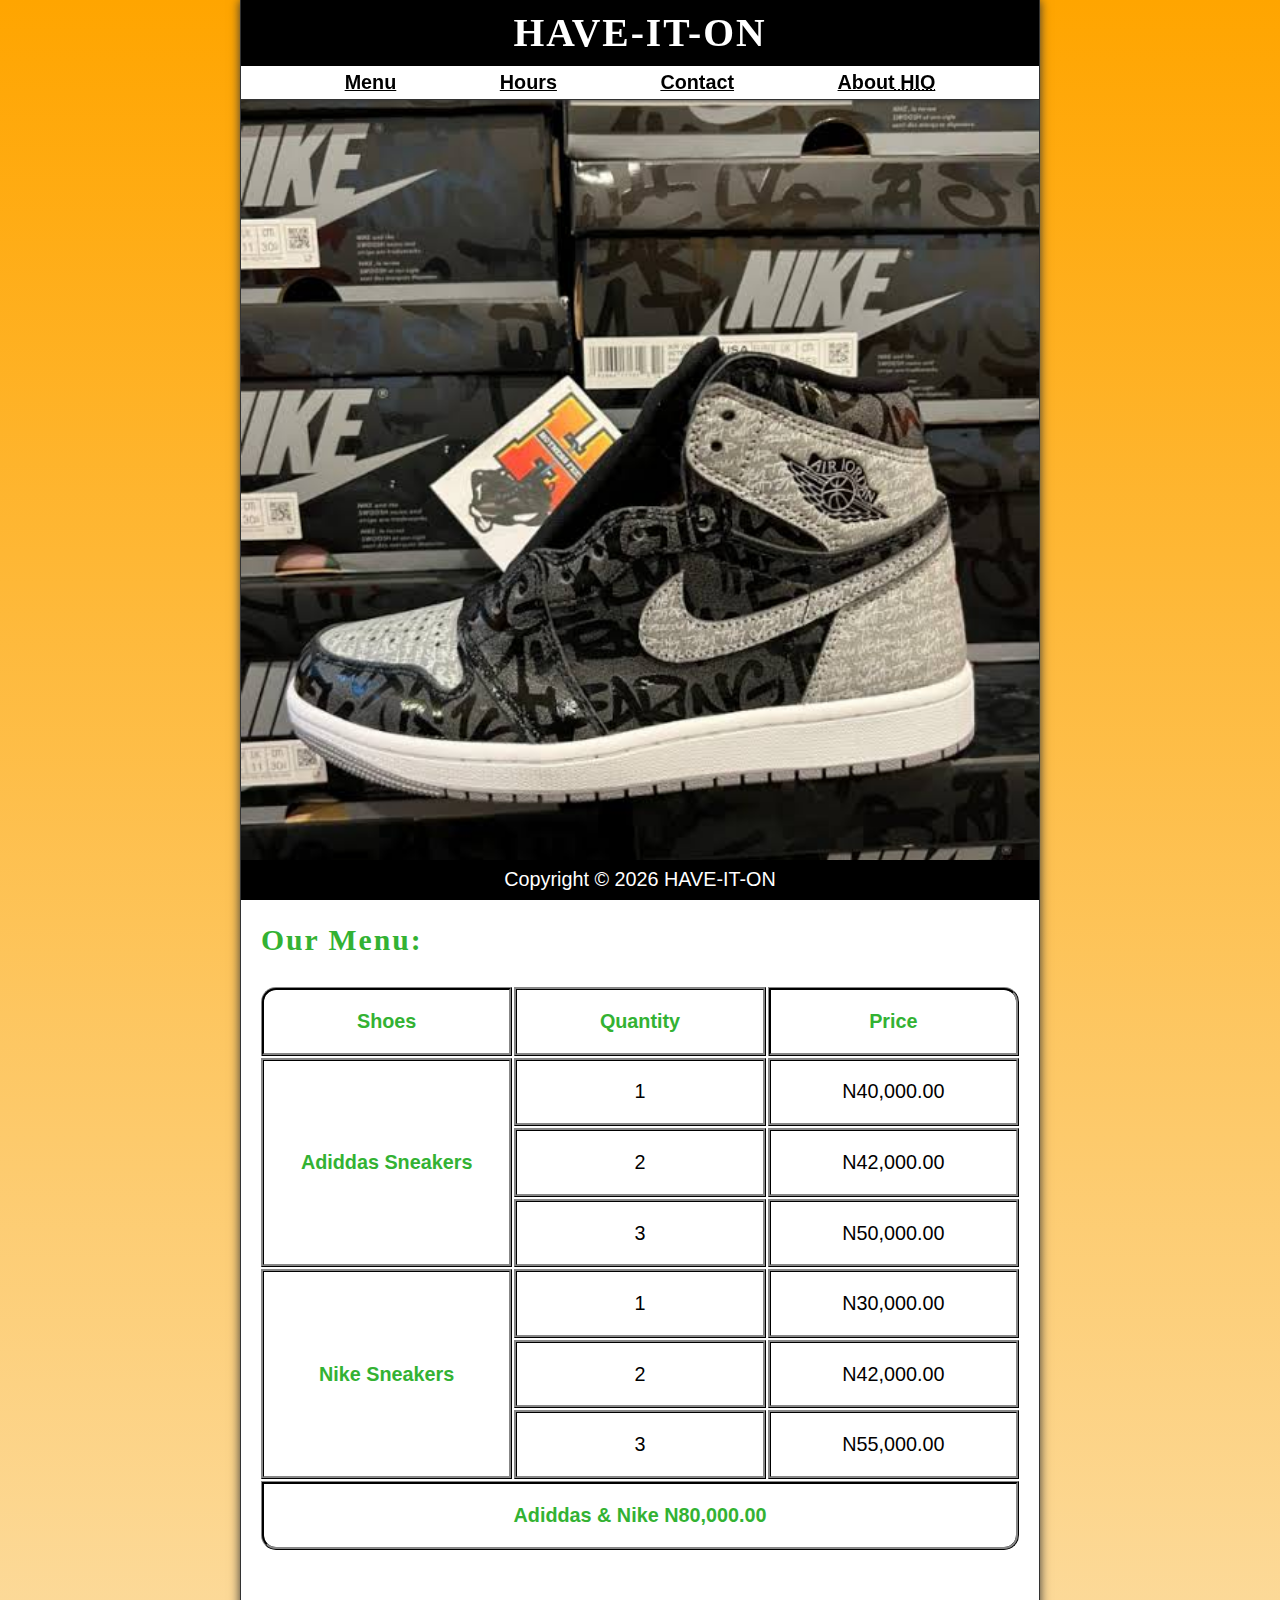
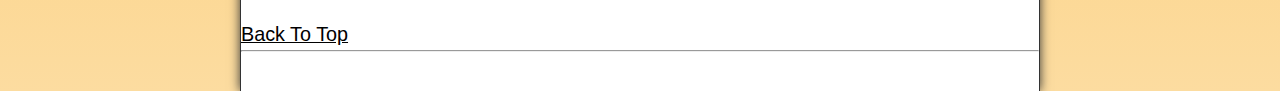
<file: PROJECT 01 (ZED)/index.html>
<!DOCTYPE html>
<html lang="en">
<head>
    <meta charset="UTF-8">
    <meta http-equiv="X-UA-Compatible" content="IE=edge">
    <meta name="description" content="The Official Website for HAVE-IT-ON">
    <meta name="keywords" content="HTML, CSS, JAVASCRIPT">
    <meta name="author" content="Frank Oziee">
    <meta name="viewport" content="width=device-width, initial-scale=1.0">
    <title>HAVE-IT-ON</title>
    <link rel="stylesheet" href="css/style.css">
    <link rel="icon" type="image/x-icon" href="images for my 1st project/IMG-20220823-WA0029.jpg">
    <script src="js/main.js" defer></script>
</head>


<body>
    <header class="header">
    <h1 class="header__h1">HAVE-IT-ON</h1>
    <nav class="header__nav">
        <ul class="header__ul">
            <li>
                <a href="#menu">Menu</a>
            </li>
            <li>
                <a href="hours.html">Hours</a>
            </li>
            <li>
                <a href="contact.html">Contact</a>
            </li>
            <li>
                <a href="about.html">About<abbr title="HAVE-IT-ON Cloting Store"> HIO</abbr></a>
            </li>
        </ul>
    </nav>
</header>

<section class="hero">
    <h2 class="hero__h2"> You are Welcome! </h2>
    <figure>
        <img src="images for my 1st project/IMG-20220823-WA0039.jpg" alt="Shoe 1" 
        title="we love shoes!" width="1000" height="667">
        <figcaption class="offscreen">
            Designers Shoe 1
        </figcaption>
    </figure>
</section>
<hr>

<main class="main">
    <article id="menu" class="main__article menu">
        <h2 class="menu__h2">Our Menu:</h2>
        <table class="menu__container">
            <caption class="offscreen">Our Wears</caption>
            <thead>
                <tr>
                    <th class="menu__header" scope="col">Shoes</th>
                    <th class="menu__header" scope="col">Quantity</th>
                    <th class="menu__header" scope="col">Price</th>
                </tr>
            </thead>
            <tbody>
                    <tr>
                        <th class="menu__item menu__ad"scope="row" rowspan="3"> Adiddas Sneakers</th>
                        <td class="menu__item"> 1</td>
                        <td class="menu__item">N40,000.00</td>
                    </tr>
                    <tr>
                        <td class="menu__item">2</td>
                        <td class="menu__item">N42,000.00</td>
                    </tr>
                    <tr>
                        <td class="menu__item">3</td>
                        <td class="menu__item">N50,000.00</td>
                    </tr>
                    <tr>
                        <th class="menu__item menu__ni" scope="row" rowspan="3">
                            Nike Sneakers
                        </th>
                        <td class="menu__item">1</td>
                        <td class="menu__item">N30,000.00</td>
                    </tr>
                    <tr>
                        <td class="menu__item">2</td>
                        <td class="menu__item">N42,000.00</td>
                    </tr>
                    <tr>
                        <td class="menu__item">3</td>
                        <td class="menu__item">N55,000.00</td>
                    </tr>
            </tbody>
            <tfoot>
                <tr>
                    <td class="menu__item menu__an" colspan="3">
                        Adiddas &amp; Nike N80,000.00
                    </td>
                </tr>
            </tfoot>
        </table>
        <br>
    </article>
</main>

<p>
    <a href="#">Back To Top</a>
</p>
<hr>
<footer class="footer">
    <p>
        <span class="nowrap">Copyright &copy; <time id="year"></time></span> 
        <span class="nowrap">HAVE-IT-ON</span>
    </p>
</footer>

</body>
</html>
</file>
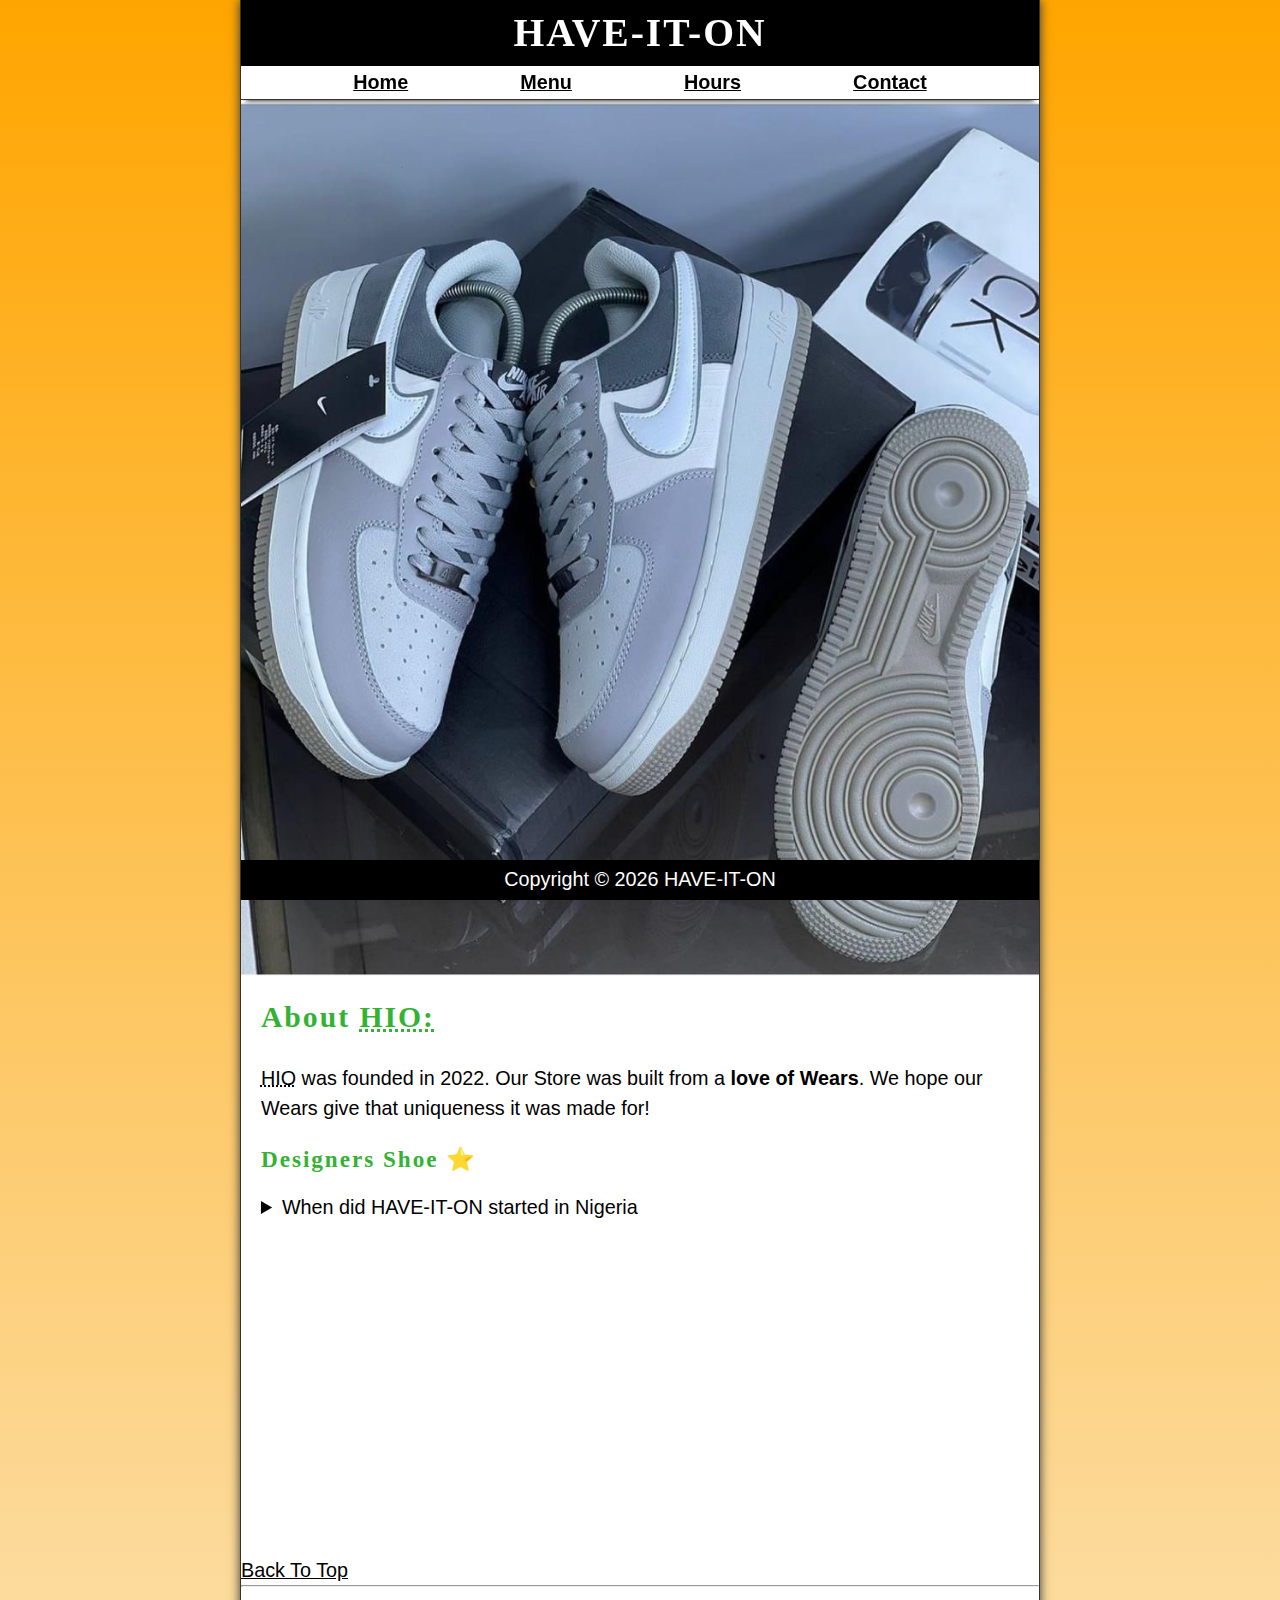
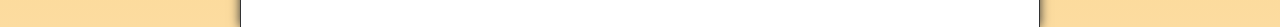
<file: PROJECT 01 (ZED)/about.html>
<!DOCTYPE html>
<html lang="en">
<head>
    <meta charset="UTF-8">
    <meta http-equiv="X-UA-Compatible" content="IE=edge">
    <meta name="description" content="About HAVE-IT-ON">
    <meta name="keywords" content="HTML, CSS, JAVASCRIPT">
    <meta name="author" content="Frank Oziee">
    <meta name="viewport" content="width=device-width, initial-scale=1.0">
    <title> About HAVE-IT-ON </title>
    <link rel="stylesheet" href="css/style.css">
    <link rel="icon" type="image/x-icon" href="images for my 1st project/IMG-20220823-WA0029.jpg">
    <script src="js/main.js" defer></script>

</head>
<body>
    <header class="header">
        <h1 class="header__h1">HAVE-IT-ON</h1>
        <nav class="header__nav">
            <ul class="header__ul">
                <li>
                    <a href="/">Home</abbr></a>
                </li>
                <li>
                    <a href="/#menu">Menu</a>
                </li>
                <li>
                    <a href="hours.html">Hours</a>
                </li>
                <li>
                    <a href="contact.html">Contact</a>
                </li>
                
            </ul>
        </nav>
    </header>
    
    <section class="hero">
        <figure>
            <img src="images for my 1st project/IMG-20220823-WA0048.jpg" alt="Shoe 2" 
            title="we love shoes!" width="1000" height="667">
            <figcaption class="offscreen">
                Designers Shoe 2
            </figcaption>
        </figure>
    </section>
   
   <main class="main">
    <article id="about" class="main__article about">
        <h2>About <abbr title="HAVE-IT-ON Cloting Store"> HIO:</abbr></a></h2>
        <p>
            <abbr title="HAVE-IT-ON">HIO</abbr> was founded in <time datetime="2022">2022</time>.
            Our Store was built from a <strong>love of Wears</strong>. We hope our Wears give that
            uniqueness it was made for!
        </p>

        <aside class="about__trivia">
            <h3>Designers Shoe ⭐</h3>
            <details>
                <summary>When did HAVE-IT-ON started in Nigeria</summary>
                <p class="about__trivia-answer">
                    Ezenwaenyi Frankline Ozioma aslo know as Frank-Oziee is the 
                    founder and CEO of HAVE-IT-ON founded on <time datetime="2022">2022</time>. (source:
                     <cite><a href="www.haveiton.com" target="_blank">HAVE-IT-ON website</a></cite>)
                </p>
            </details>
        </aside>
    </article>
</main>
   <br>
        <p>
            <a href="#">Back To Top</a>
        </p>
   
        
<hr>
<footer class="footer">
    <p>
        <span class="nowrap">Copyright &copy; <time id="year"></time></span> 
        <span class="nowrap">HAVE-IT-ON</span>
    </p>
</footer>

    
</body>
</html>
</file>
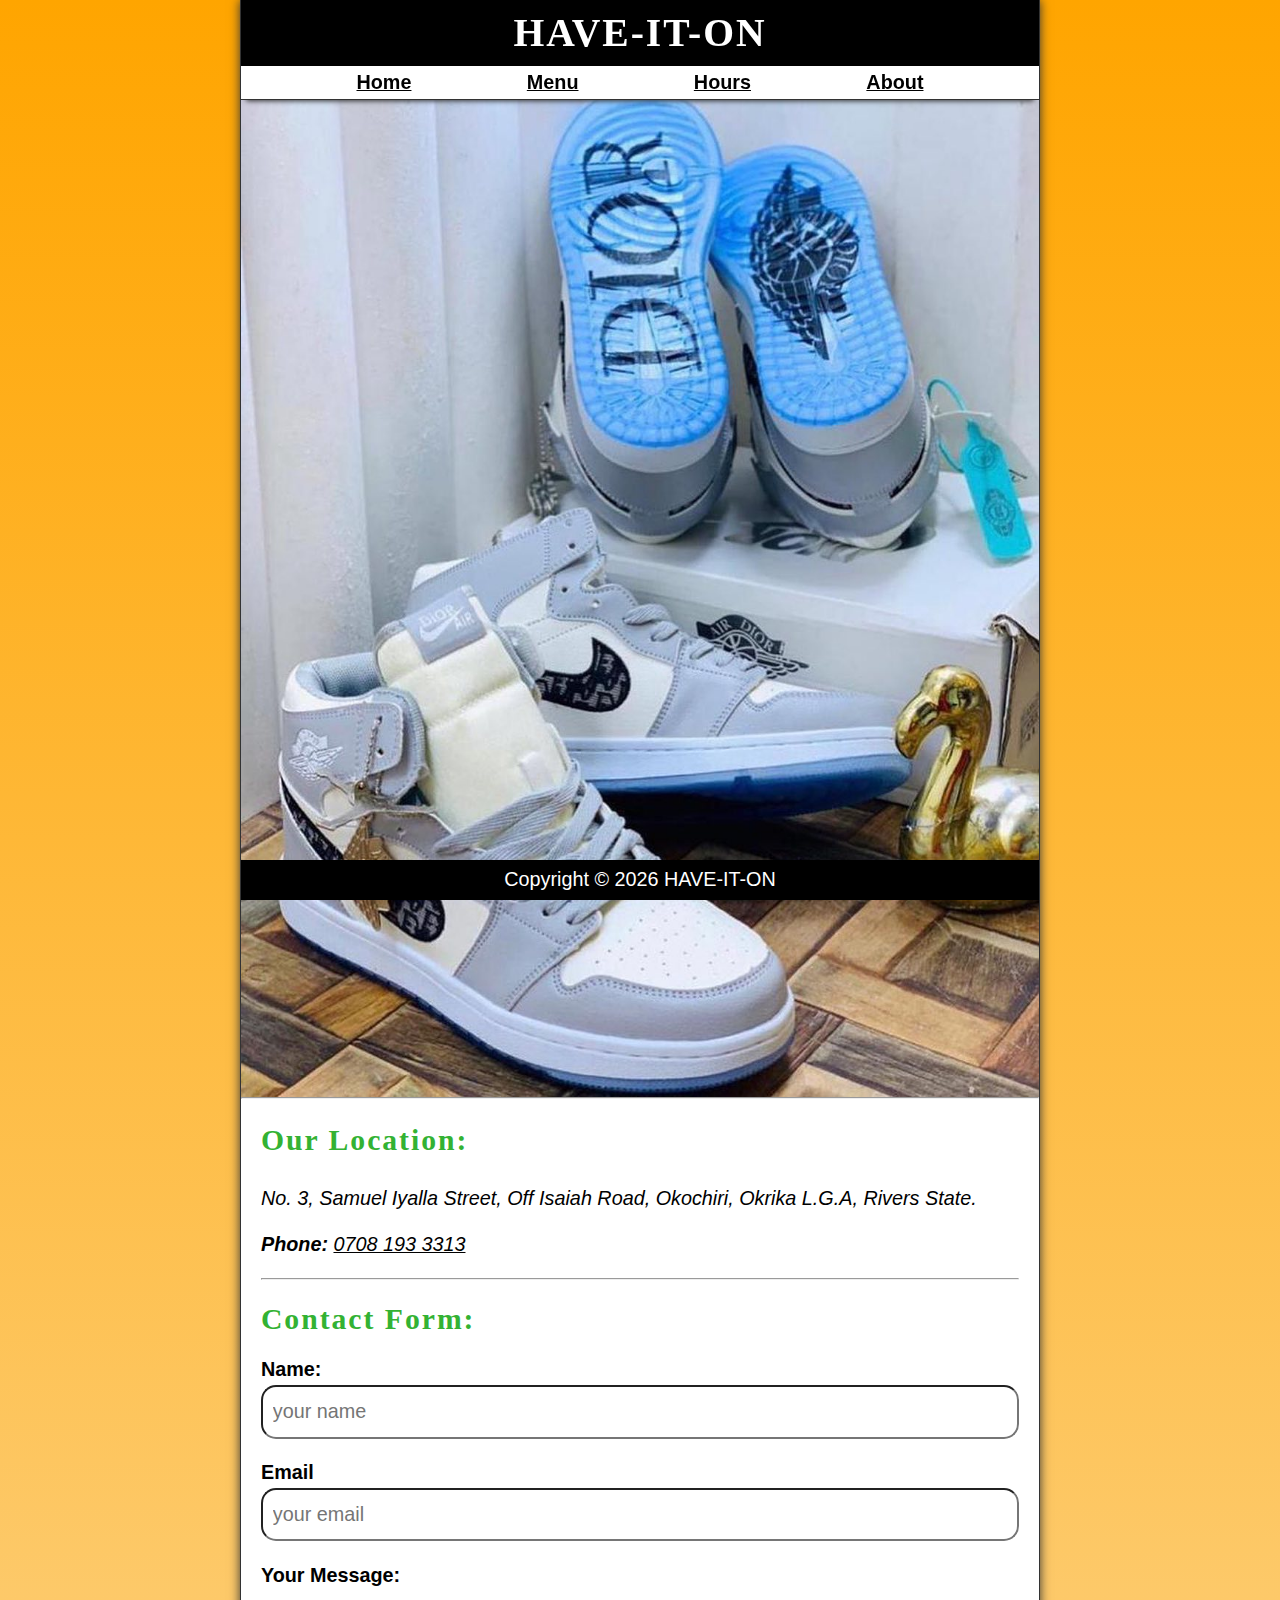
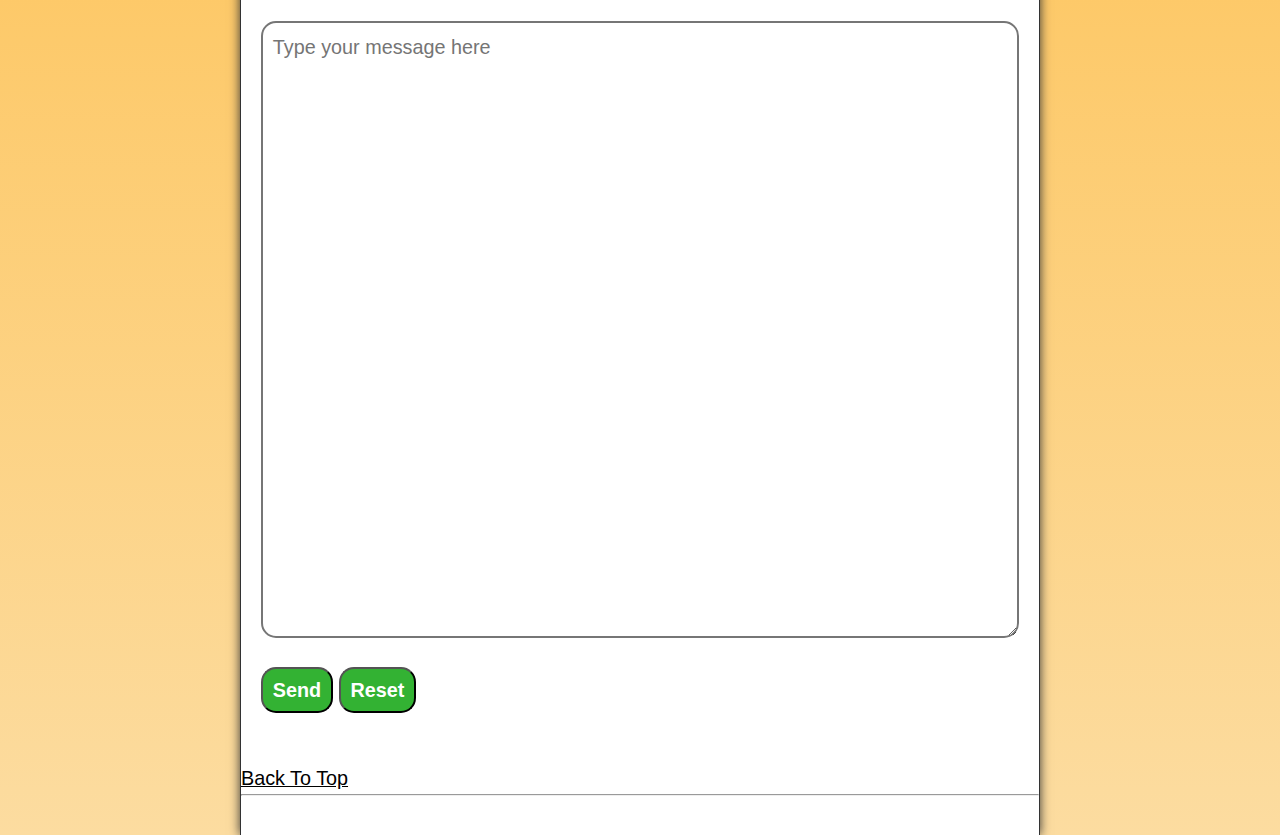
<file: PROJECT 01 (ZED)/contact.html>
<!DOCTYPE html>
<html lang="en">
<head>
    <meta charset="UTF-8">
    <meta http-equiv="X-UA-Compatible" content="IE=edge">
    <meta name="description" content="HAVE-IT-ON Contacts">
    <meta name="keywords" content="HTML, CSS, JAVASCRIPT">
    <meta name="author" content="Frank Oziee">
    <meta name="viewport" content="width=device-width, initial-scale=1.0">
    <title>Contact HAVE-IT-ON</title>
    <link rel="stylesheet" href="css/style.css">
    <link rel="icon" type="image/x-icon" href="images for my 1st project/IMG-20220823-WA0029.jpg">
    <script src="js/main.js" defer></script>

</head>


<body>
    <header class="header">
    <h1 class="header__h1">HAVE-IT-ON</h1>
    <nav class="header__nav">
        <ul class="header__ul">  
            <li>
                <a href="/">Home</a>
            </li>
            <li>
                <a href="/#menu">Menu</a>
            </li> 
            <li>
                <a href="hours.html">Hours</a>
            </li>
            <li>
                <a href="about.html">About</a>
            </li> 
        </ul>
    </nav>
</header>

<article class="hero">
    <h2 class="hero__h2"> You are Welcome! </h2>
    <figure>
        <img src="images for my 1st project/IMG-20220823-WA0029.jpg" alt="Shoe 4" 
        title="we love shoes!" width="1000" height="667">
        <figcaption class="offscreen">
            Designers Shoe 4
        </figcaption>
    </figure>
</article>
<hr>

<main class="main">
<article class="main__article">
        <h2>Our Location:</h2>
        <address>
            No. 3, Samuel Iyalla Street, Off Isaiah Road,
            Okochiri, Okrika L.G.A, Rivers State.
        <br><br>
       <strong> Phone: </strong><a href="tel: +2347081933313">0708 193 3313</a>
        </address>
</article>
<hr>
<article class="main__article contact">
    <h2 class="contact__h2">Contact Form:</h2>
    
    <form action="http://httpbin.org/get" method="get" class="contact__form">
        <fieldset class="contact__fieldset">
            <legend class="offscreen">Send Us A Message</legend>
            <p class="contact__p">
                <label class="contact__label" for="name">Name:</label>
                <input class="contact__input" type="text" name="name" id="name"
                placeholder="your name" required>
            </p>
            <p class="contact__p">
                <label class="contact__label" for="email">Email</label>
                <input class="contact__input" type="email" name="email" id="email" 
                placeholder="your email" required>            
            </p>
            <p class="contact__p">
                <label class="contact__label" for="message">Your Message:</label>
                <br>
                <textarea class="contact__textarea" name="message" id="message" cols="50" rows="20"
                placeholder="Type your message here"></textarea>
            </p>
        </fieldset>
        <button class="contact__button" type="submit">Send</button>
        <button class="contact__button" type="reset">Reset</button>
    </form>
</article>
</main>
<br>
        <p>
            <a href="#">Back To Top</a>
        </p>
<hr>
<footer class="footer">
    <p>
        <span class="nowrap">Copyright &copy; <time id="year"></time></span> 
        <span class="nowrap">HAVE-IT-ON</span>
    </p>
</footer>
    
</body>
</html>
</file>
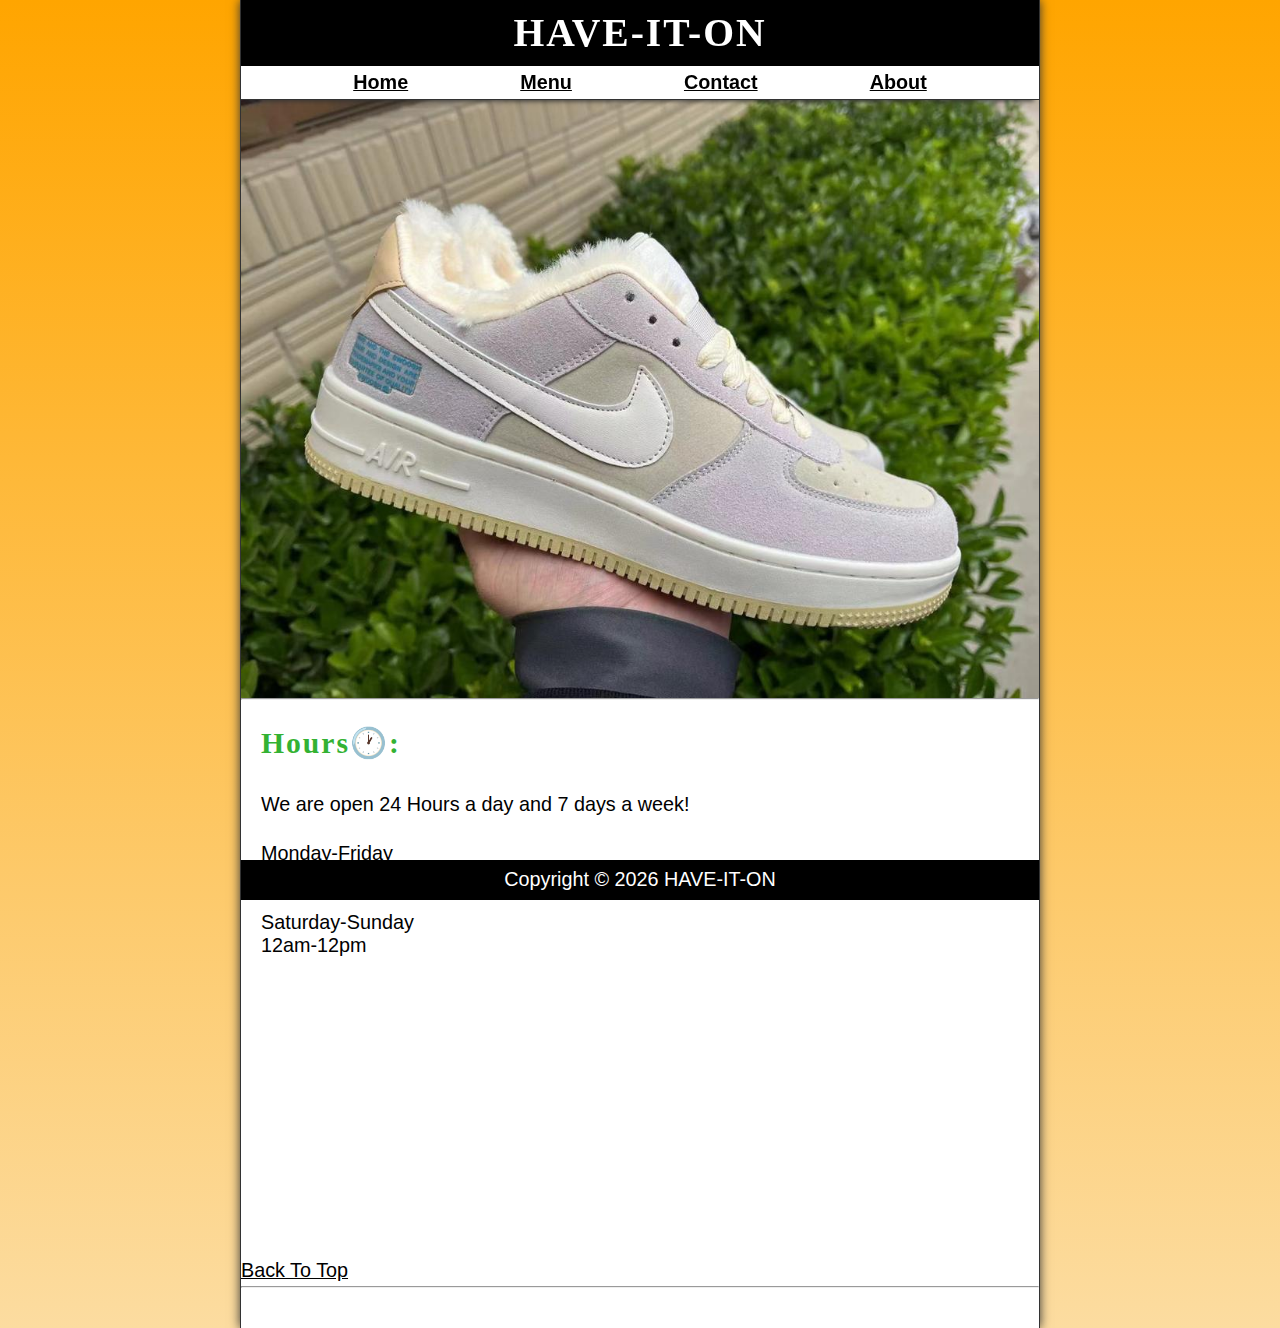
<file: PROJECT 01 (ZED)/hours.html>
<!DOCTYPE html>
<html lang="en">
<head>
    <meta charset="UTF-8">
    <meta http-equiv="X-UA-Compatible" content="IE=edge">
    <meta name="description" content="HAVE-IT-ON Working Hours">
    <meta name="keywords" content="HTML, CSS, JAVASCRIPT">
    <meta name="author" content="Frank Oziee">
    <meta name="viewport" content="width=device-width, initial-scale=1.0">
    <title>HAVE-IT-ON Hours</title>
    <link rel="stylesheet" href="css/style.css">
    <link rel="icon" type="image/x-icon" href="images for my 1st project/IMG-20220823-WA0029.jpg">
    <script src="js/main.js" defer></script>
</head>

<body>
    <header class="header">
    <h1 class="header__h1">HAVE-IT-ON</h1>
    <nav class="header__nav">
        <ul class="header__ul">    
            <li>
                <a href="/">Home</a>
            </li>
            <li>
                <a href="/#menu">Menu</a>
            </li> 
            <li>
                <a href="contact.html">Contact</a>
            </li>
            <li>
                <a href="about.html">About</a>
            </li>
         
          
        </ul>
    </nav>
</header>

<section class="hero">
    <h2 class="hero__h2"> You are Welcome! </h2>
    <figure>
        <img src="images for my 1st project/IMG-20220823-WA0046.jpg" alt="Shoe 3" 
        title="we love shoes!" width="1000" height="667">
        <figcaption class="offscreen">
            Designers Shoe 3
        </figcaption>
    </figure>
</section>
<hr>

<main class="main">
    <article class="main__article">
    <h2 class="menu__h2">Hours🕐:</h2>
    <p>
        We are open 24 Hours a day and 7 days a week!
    </p><br>
    <dl>
        <dt>Monday-Friday</dt>
        <dd>12am-12pm</dd> <br>
        <dt>Saturday-Sunday</dt>
        <dd>12am-12pm</dd>
    </dl>
</article>
</main>
<p>
    <a href="#">Back To Top</a>
</p>
<hr>
<footer class="footer">
    <p>
        <span class="nowrap">Copyright &copy; <time id="year"></time></span> 
        <span class="nowrap">HAVE-IT-ON</span>
    </p>
</footer>

</body>
</html>
</file>
<file: PROJECT 01 (ZED)/css/style.css>
/* || RESET */
*,
*::after,
*::before {
    margin: 0;
    padding: 0;
    box-sizing: border-box;
}

img {
    display: block;
    max-width: 100%;
    height: auto;   
}

input, 
button, 
textarea {
    font: inherit;
}

/*|| VARIABLES */

:root {
    /* FONT */
    --FF: "Arial", sans-serif;
    --FF-HEADINGS: 'Times new roman', Veranda;
    --FS: clamp(1rem, 2.2vh, 1.5rem); /*this allows the fonts to be responsive(increasing & decreasing with the page acordingly)*/

    /* COLORS */
    --BGCOLOR-FADE: rgb(252, 220, 160);
    --BGCOLOR: orange;
    --BGIMAGE: linear-gradient(to bottom, var(--BGCOLOR), var(--BGCOLOR-FADE));
    --BODY-BGCOLOR: #FFF;
    --BORDER-COLOR: #333;
    --BUTTON-COLOR: #fff;
    --FONT-COLOR: #000;
    --HEADER-BGCOLOR: #000;
    --HEADER-COLOR: #FFF;
    --HERO-BGCOLOR: rgba(51, 178, 51, 0.75);
    --HERO-COLOR: white;
    --HIGHLIGHT-COLOR: rgb(51, 178, 51);
    --LINK-ACTIVE: orange;
    --LINK-COLOR: #000;
    --LINK-HOVER: hsla(0, 0%, 0%, 0.6);
    --NAV-BGCOLOR: #FFF;


    /* BORDERS */
    --BORDERS: 1px solid var(--BORDER-COLOR);
    --CONTACT-BORDER-RADIUS: 15px;

    /* STANDARD PADDING */
    --PADDING-TB-TOPBOTTOM: 0.25em;
    --PADDING-SIDE: 2.5%;

    /* STANDARD MARGIN */
    --MARGIN: clamp(1em, 2.5vh, 1.5em) 0;
}

@media (prefers-color-scheme: dark) {
    :root {
        --BGCOLOR-FADE: gray;
        --BGCOLOR: #000;
        --BODY-BGCOLOR: #333;
        --BORDER-COLOR: whitesmoke;
        --BUTTON-COLOR: #000;
        --FONT-COLOR: whitesmoke;
        --HEADER-COLOR: whitesmoke;
        --HERO-COLOR: #333;
        --HIGHLIGHT-COLOR: whitesmoke;
        --LINK-ACTIVE: rgb(252, 200, 103); 
        --LINK-COLOR: whitesmoke;
        --LINK-HOVER: orange;
        --NAV-BGCOLOR: rgb(20,20, 20);
    }
}

/* || UTILITY CLASSES */
.offscreen {
    position: absolute;
    left: -10000px;
} /*used to keep elements off the screen but screen reader can still read or see them when reading the screen*/

.nowrap {
    white-space: nowrap;
}

.center {
    text-align: center;
}

/*|| GENERAL STYLES */

html {
    scroll-behavior: smooth;
    font-size: var(--FS);
    font-family: var(--FF);
    background-color: var(--BGCOLOR);
    background-image: var(--BGIMAGE);
}

body {
    background-color: var(--BODY-BGCOLOR);
    color: var(--FONT-COLOR);
    min-height: 100vh;
    max-width: 800px;
    margin: 0 auto;
    border-left: var(--BORDERS);
    border-right: var(--BORDERS);
    box-shadow: 0 0 10px var(--BORDER-COLOR);
}

h1, h2, h3 {
    font-family: var(--FF-HEADINGS);
    letter-spacing: 0.1rem;
}

h2, h3 {
    margin-bottom: 1em;
    color: var(--HIGHLIGHT-COLOR);
}

p {
    line-height: 1.5;
}

a:any-link {
    color: var(--LINK-COLOR);
}

a:hover, a:focus-visible {
    color: var(--LINK-HOVER);
}

a:active {
    color: var(--LINK-ACTIVE);
}

/* || HEADER */

.header {
    position: sticky;
    top: 0;
    z-index: 1;
}

.header__h1 {
    text-align: center;
    background-color: var(--HEADER-BGCOLOR);
    color: var(--HEADER-COLOR);
    padding: var(--PADDING-TB-TOPBOTTOM) var(--PADDING-SIDE);
}

.header__nav {
    background-color: var(--NAV-BGCOLOR);
    border-bottom: var(--BORDERS);
    font-weight: bold;
    box-shadow: 0 6px 5px -5px var(--BORDER-COLOR);
}

.header__ul {
    padding: var(--PADDING-TB-TOPBOTTOM) 
    var(--PADDING-SIDE);
    list-style-type: none;
    display: flex;
    justify-content: space-evenly;
    gap: 1rem;
}

/* || HERO */

.hero {
    position: relative;
}

.hero__h2 {
    background-color: var(--HERO-BGCOLOR);
    color: var(--HERO-COLOR);
    padding: 0.25em 0.5em;
    letter-spacing: 0.1rem;
    text-shadow: 2px 2px 5px var(--BORDER-COLOR);
    position: absolute;
    top: -100px;
    left: 20px;   
    animation: showWelcome 0.5s ease-in-out 1s forwards;
}

@keyframes showWelcome {
    0% {
        top: -20px;
        transform: skew(0deg, -5deg)
        scaleY(0);
    }

    80% {
        top: 30px;
        transform: skew(10deg, -5deg)
        scaleY(1.2);
    }

    100% {
        top: 20px;
        transform: skew(-10deg, -5deg)
        scaleY(1);
    }
}

/* || FOOTER */

.footer {
    position: sticky;
    bottom: 0;
    background-color: var(--HEADER-BGCOLOR);
    color: var(--HEADER-COLOR);
    padding: var(--PADDING-TB-TOPBOTTOM) var(--PADDING-SIDE);
    text-align: center;
}

/* || MAIN */

.main {
    padding: var(--PADDING-TB-TOPBOTTOM) 
    var(--PADDING-SIDE);
}

.main__article {
    scroll-margin-top: 6.5rem;
    margin: var(--MARGIN);
}

.main__article:first-child {
    margin-top: 1em;
}

.main__article:last-child {
    min-height: calc(100vh - 20rem);
}

/* || ABOUT */

.about__trivia {
    margin: var(--MARGIN);
}

.about__trivia-answer {
    margin-top: 1em;
}

/* || CONTACT */

.contact__h2 {
    margin: 0;
}

.contact__fieldset {
    border: none;
}

.contact__p {
    margin: 1em 0;
}

.contact__label {
    display: block;
    font-weight: bold;
}

.contact__input,
.contact__textarea {
    padding: 0.5em;
    border-radius: var(--CONTACT-BORDER-RADIUS);
    border-width: 2px;
    width: 100%;
}

.contact__button {
    padding: 0.5em;
    border-radius: var(--CONTACT-BORDER-RADIUS);
    background-color: var(--HIGHLIGHT-COLOR);
    color: var(--BUTTON-COLOR);
    font-weight: bold;
}

/* || MENU */

thead, 
tbody, 
tfoot, 
tr {
    display: contents;
}

.menu__container {
    display: grid;
    grid-template-columns: repeat(3, 1fr);
    grid-template-areas: "hd1 hd2 hd3"
                        "ad ad1 ad1p"
                        "ad ad2 ad2p"
                        "ad ad3 ad3p"
                        "ni ni1 ni1p" 
                        "ni ni2 ni2p"
                        "ni ni3 ni3p"
                        "an an an";
                    gap: 0.1em;
                    margin-bottom: 1em;
}

.menu__ad {
    grid-area: ad;
}

.menu__ni {
    grid-area: ni;
}

.menu__an {
    grid-area: an;  
}

.menu__ad, 
.menu__ni,
.menu__an,
.menu__header {
    color: var(--HIGHLIGHT-COLOR);
    font-weight: bold;
    height: 100%;
    display: grid;
    place-content: center;
}

.menu__header, 
.menu__item {
    width: 100%;
    padding: 1em;
    border: medium ridge var(--BORDER-COLOR);
}

.menu__item {
    display: grid;
    place-content: center; 
}

thead th:first-child {
    border-top-left-radius:var(--CONTACT-BORDER-RADIUS);
}

thead th:last-child {
    border-top-right-radius:var(--CONTACT-BORDER-RADIUS);
}

tfoot td {
    border-bottom-left-radius: var(--CONTACT-BORDER-RADIUS);
    border-bottom-right-radius: var(--CONTACT-BORDER-RADIUS);
}

@media screen and (min-width: 1400px) {
    .header__h1::before {
        content: '🌌 '
    }

    .header__h1::after {
        content: ' 🌌'
    }

    .menu__header,
    .menu__ad,
    .menu__ni,
    .menu__an {
        font-size: 120%;
    }
}
</file>
